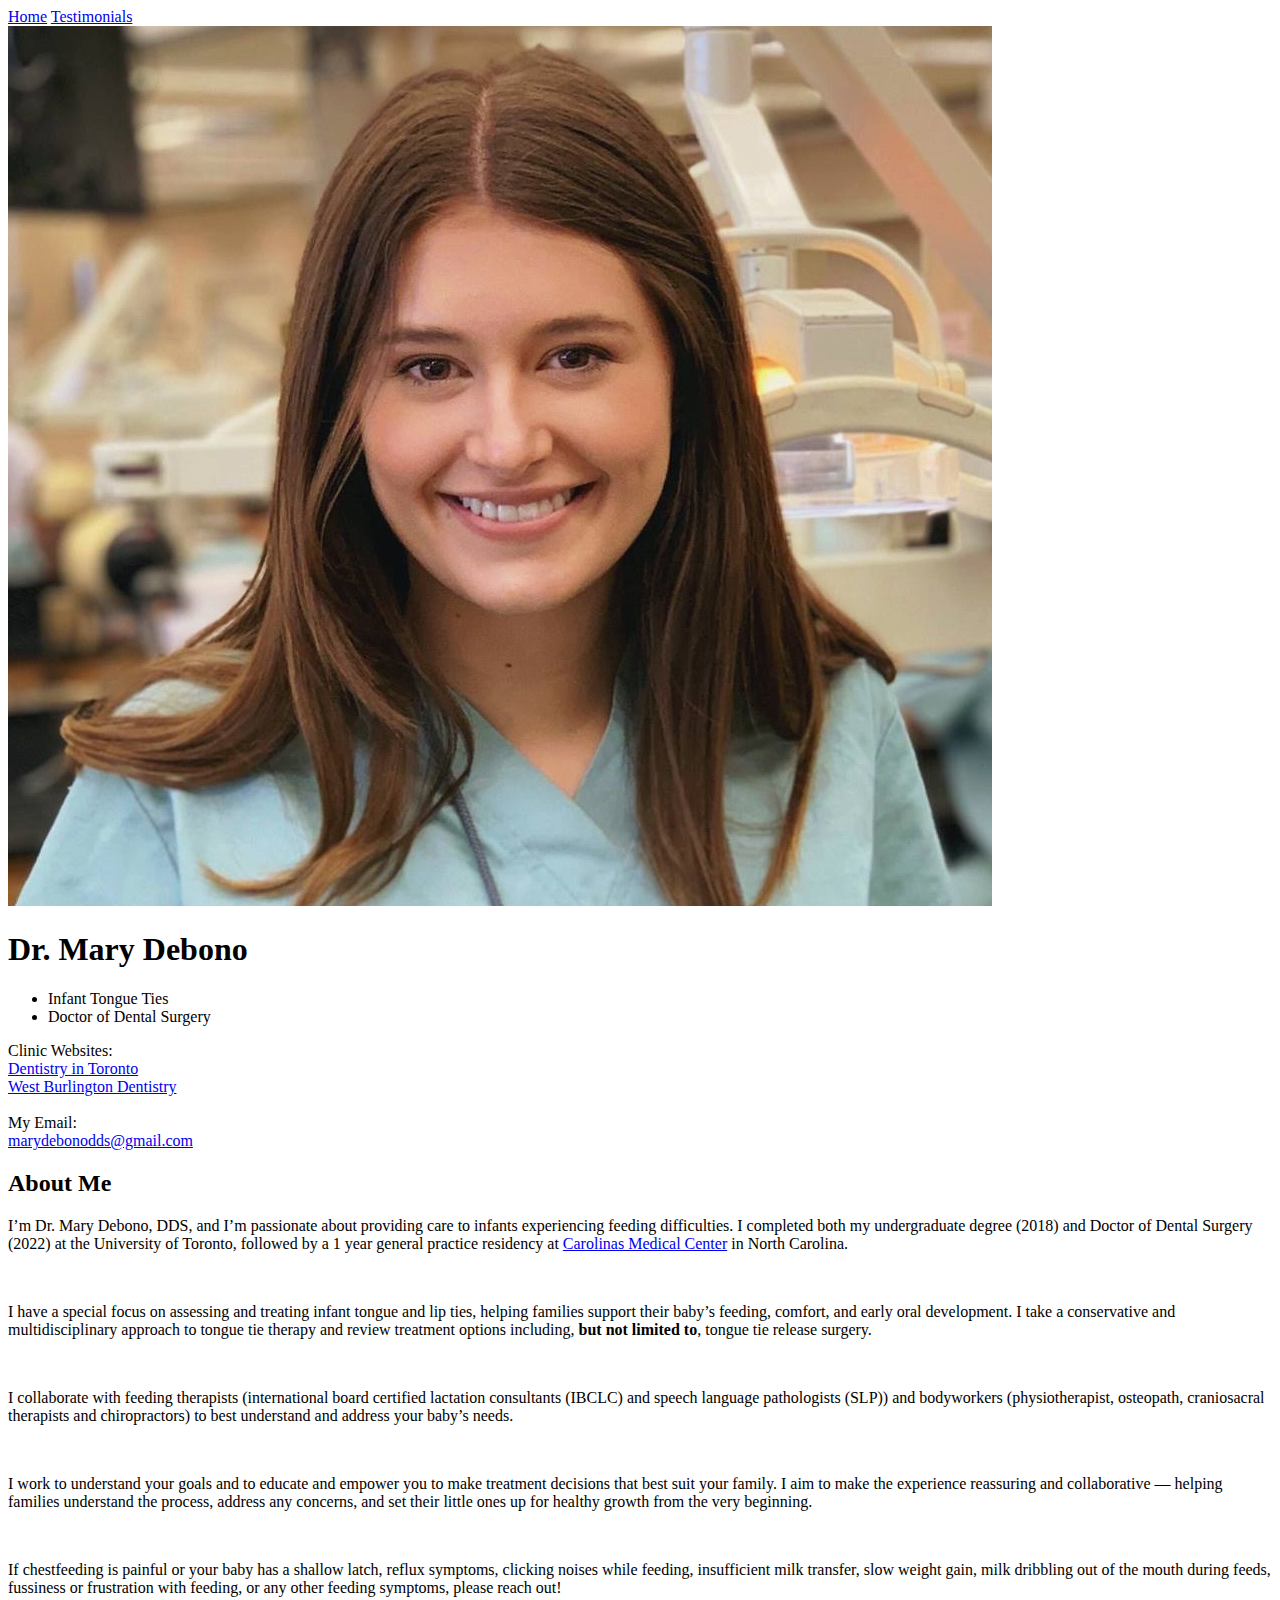
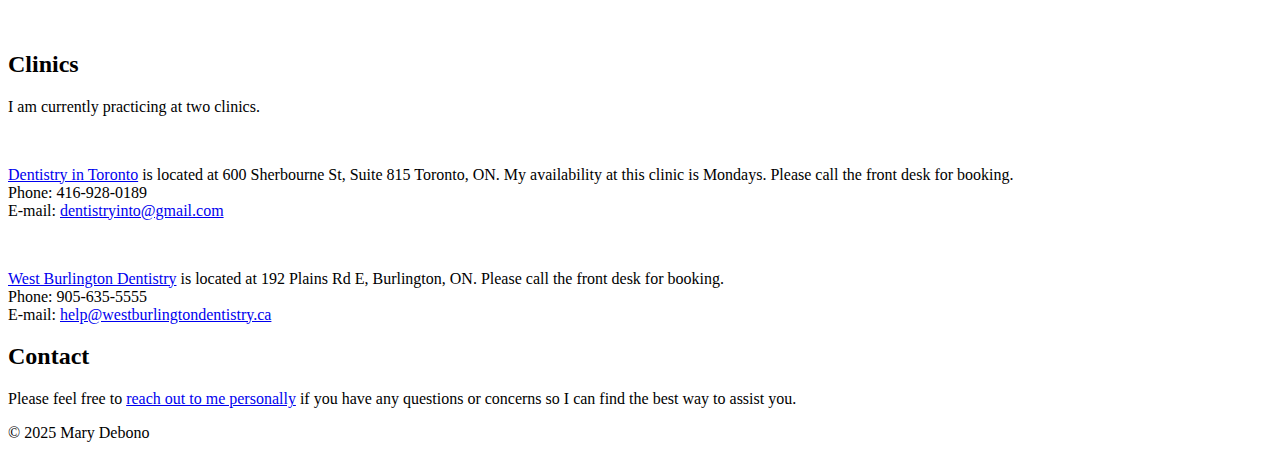
<file: index.html>
<!DOCTYPE html>
<html lang="en">
<head>
  <meta charset="UTF-8" />
  <meta name="viewport" content="width=device-width, initial-scale=1.0"/>
  <title>Dr. Mary Debono, DDS — Infant Tongue Ties & Feeding Help | Toronto & Burlington</title>
 <!-- JSON-LD structured data for Google -->
  <script type="application/ld+json">
  {
    "@context": "https://schema.org",
    "@type": "Dentist",
    "name": "Dr. Mary Debono",
    "description": "Infant tongue and lip tie assessment and treatment, feeding difficulty support, conservative multidisciplinary tongue tie care in Toronto and Burlington.",
    "image": "https://marydebono.github.io/images/profile.png",
    "email": "mailto:marydebonodds@gmail.com",
    "telephone": "+1-416-928-0189",
    "url": "https://marydebono.github.io/",
    "sameAs": [
      "https://dentistryintoronto.com/",
      "https://westburlingtondentistry.ca/"
    ],
    "address": [
      {
        "@type": "PostalAddress",
        "streetAddress": "600 Sherbourne St, Suite 815",
        "addressLocality": "Toronto",
        "addressRegion": "ON",
        "postalCode": "M4X 1L9",
        "addressCountry": "CA"
      },
      {
        "@type": "PostalAddress",
        "streetAddress": "192 Plains Rd E",
        "addressLocality": "Burlington",
        "addressRegion": "ON",
        "postalCode": "L7T 2C5",
        "addressCountry": "CA"
      }
    ],
    "areaServed": [
      "Toronto ON",
      "Burlington ON",
      "Greater Toronto Area",
      "Halton Region"
    ]
  }
  </script>
<meta name="description" content="Infant tongue and lip tie assessment and treatment, feeding difficulty support, and conservative multidisciplinary tongue tie care in Toronto and Burlington by Dr. Mary Debono, DDS.">
<meta name="google-site-verification" content="80X9b5nJelc5zduOQhXOzM2F_OjzmBJhMq4TXuTrvGs" />

  <link rel="stylesheet" href="style.css" />
  <link rel="icon" type="image/png" href="images/profile.png">
  <script src="script.js" defer></script>
  <link rel="stylesheet" href="style.css" />
  <link rel="icon" type="image/png" href="images/profile.png">
  <script src="script.js" defer></script>
</head>
<body>
  <nav class="navbar">
    <a href="./index.html">Home</a>
    <!-- <a href="./gallery.html">Gallery</a> -->
    <a href="./reviews.html">Testimonials</a>
  </nav>

  <div class="sidebar">
    <img src="images/profile.png" alt="Profile photo" class="profile-pic"/>
    <h1>Dr. Mary Debono</h1>
    <ul class="titles">
      <li>Infant Tongue Ties</li>
      <li>Doctor of Dental Surgery</li>
    </ul>

    <div class="contact-info">
      Clinic Websites: <br>
      <a href="https://dentistryintoronto.com/" target="_blank">Dentistry in Toronto</a><br>
      <a href="https://westburlingtondentistry.ca/" target="_blank">West Burlington Dentistry</a>

      <br><br>My Email: <br>
      <a href="mailto:marydebonodds@gmail.com">marydebonodds@gmail.com</a>
    </div>
  </div>

  <div class="main-content">
    <section id="about">
      <h2>About Me</h2>

      <p>I’m Dr. Mary Debono, DDS, and I’m passionate about providing care to infants experiencing feeding difficulties. I completed both my undergraduate degree (2018) and Doctor of Dental Surgery (2022) at the University of Toronto, followed by a 1 year general practice residency at <a href="https://atriumhealth.org/locations/detail/carolinas-medical-center" target = "blank">Carolinas Medical Center</a> in North Carolina.</p><br>

      <p>I have a special focus on assessing and treating infant tongue and lip ties, helping families support their baby’s feeding, comfort, and early oral development. I take a conservative and multidisciplinary approach to tongue tie therapy and review treatment options including, <b>but not limited to</b>, tongue tie release surgery.</p><br>

      <p>I collaborate with feeding therapists (international board certified lactation consultants (IBCLC) and speech language pathologists (SLP)) and bodyworkers (physiotherapist, osteopath, craniosacral therapists and chiropractors) to best understand and address your baby’s needs.</p><br>

      <p>I work to understand your goals and to educate and empower you to make treatment decisions that best suit your family. I aim to make the experience reassuring and collaborative — helping families understand the process, address any concerns, and set their little ones up for healthy growth from the very beginning.</p><br>

      <p>If chestfeeding is painful or your baby has a shallow latch, reflux symptoms, clicking noises while feeding, insufficient milk transfer, slow weight gain, milk dribbling out of the mouth during feeds, fussiness or frustration with feeding, or any other feeding symptoms, please reach out!</p>
    </section>

    <section id="clinics"><br>
      <h2>Clinics</h2>
      <p>I am currently practicing at two clinics.</p><br>

      <p><a href="https://dentistryintoronto.com/" target="_blank">Dentistry in Toronto</a> is located at 600 Sherbourne St, Suite 815 Toronto, ON. My availability at this clinic is Mondays. Please call the front desk for booking.<br>
      Phone: 416-928-0189<br>
      E-mail: <a href="mailto:dentistryinto@gmail.com">dentistryinto@gmail.com</a></p><br>

      <p><a href="https://westburlingtondentistry.ca/" target="_blank">West Burlington Dentistry</a> is located at 192 Plains Rd E, Burlington, ON. Please call the front desk for booking.<br>
      Phone: 905-635-5555<br>
      E-mail: <a href="mailto:help@westburlingtondentistry.ca">help@westburlingtondentistry.ca</a></p>
    </section>

    <section id="contact">
      <h2>Contact</h2>
      <p>Please feel free to <a href="mailto:marydebonodds@gmail.com">reach out to me personally</a> if you have any questions or concerns so I can find the best way to assist you.</p>
    </section>

    <footer>
      <p>&copy; 2025 Mary Debono</p>
    </footer>
  </div>
</body>
</html>
</file>
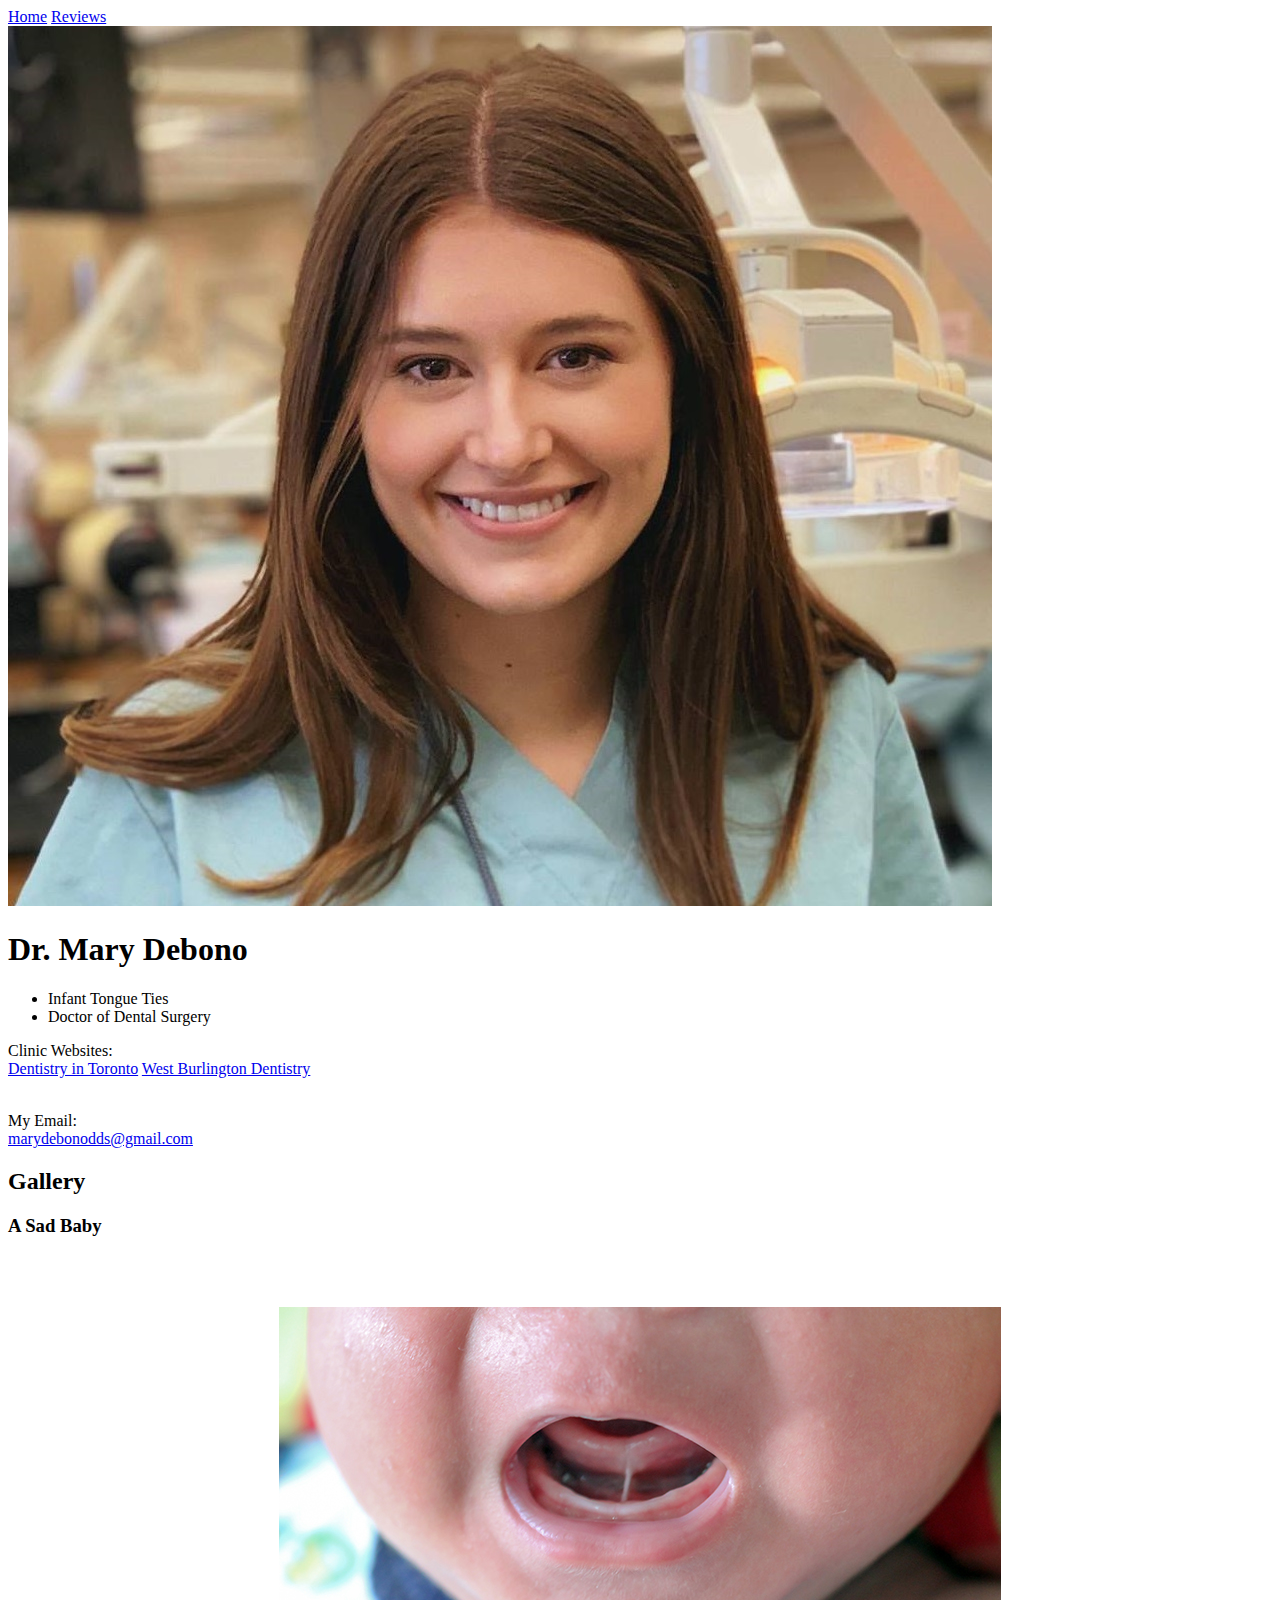
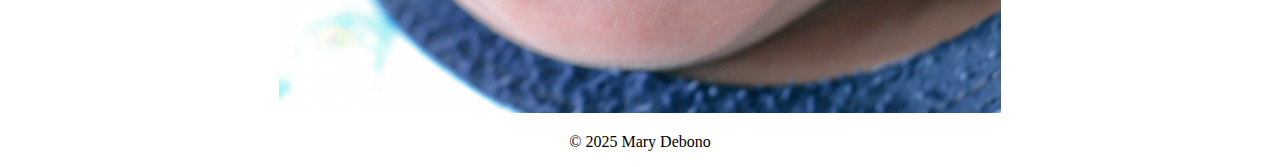
<file: gallery.html>
<!DOCTYPE html>
<html lang="en">
<head>
  <meta charset="UTF-8" />
  <meta name="viewport" content="width=device-width, initial-scale=1.0"/>
  <title> Dr. Mary Debono | Dentistry</title>
  <link rel="stylesheet" href="style.css" />
  <link rel="icon" type="image/png" href="images/profile.png">
  <script src="script.js" defer></script>
</head>
<body>
	<nav class="navbar">
		<a href="./index.html">Home</a>
		<!-- <a href="./gallery.html">Gallery</a> -->
		<a href="./reviews.html">Reviews</a>
	</nav>
  <div class="sidebar">
    <img src="images/profile.png" alt="Profile photo" class="profile-pic"/>
    <h1>Dr. Mary Debono</h1>
    <ul class="titles">
      <li>Infant Tongue Ties</li>
      <li>Doctor of Dental Surgery</li>
    </ul>

    <div class="contact-info">
      <!-- <p><a href="mailto:marydebonodds@gmail.com">marydebonodds@gmail.com</a></p> -->
      <p>
	Clinic Websites: <br>
        <a href="https://dentistryintoronto.com/" target="_blank">Dentistry in Toronto</a> 
        <a href="https://westburlingtondentistry.ca/" target="_blank">West Burlington Dentistry</a> 

      </p>
	<br>My Email: <br>
	<a href="mailto:marydebonodds@gmail.com">marydebonodds@gmail.com</a>
	
      <!-- <a class="resume-button" href="" target="_blank" download>Download CV</a> -->
    </div>
  </div>

  <div class="main-content">
    <section id="gallery">
      <h2>Gallery</h2>

     <div class="project">
        <h3> A Sad Baby</h3>
	<p><i></i><br>
        <p>  </p>
	<br><center><div class="project-image-wrapper">
      <img src="images/tonguetieplaceholder.jpg" alt="" class="project-image-right" />
    <!-- </div></center><br>
        <a href="https://github.com/liamhn/PackageScanner/tree/main" target="_blank">View on Github</a> -->

      </div>

    <footer>
      <p>&copy; 2025 Mary Debono</p>
    </footer>
  </div>
</body>
</html>
</file>
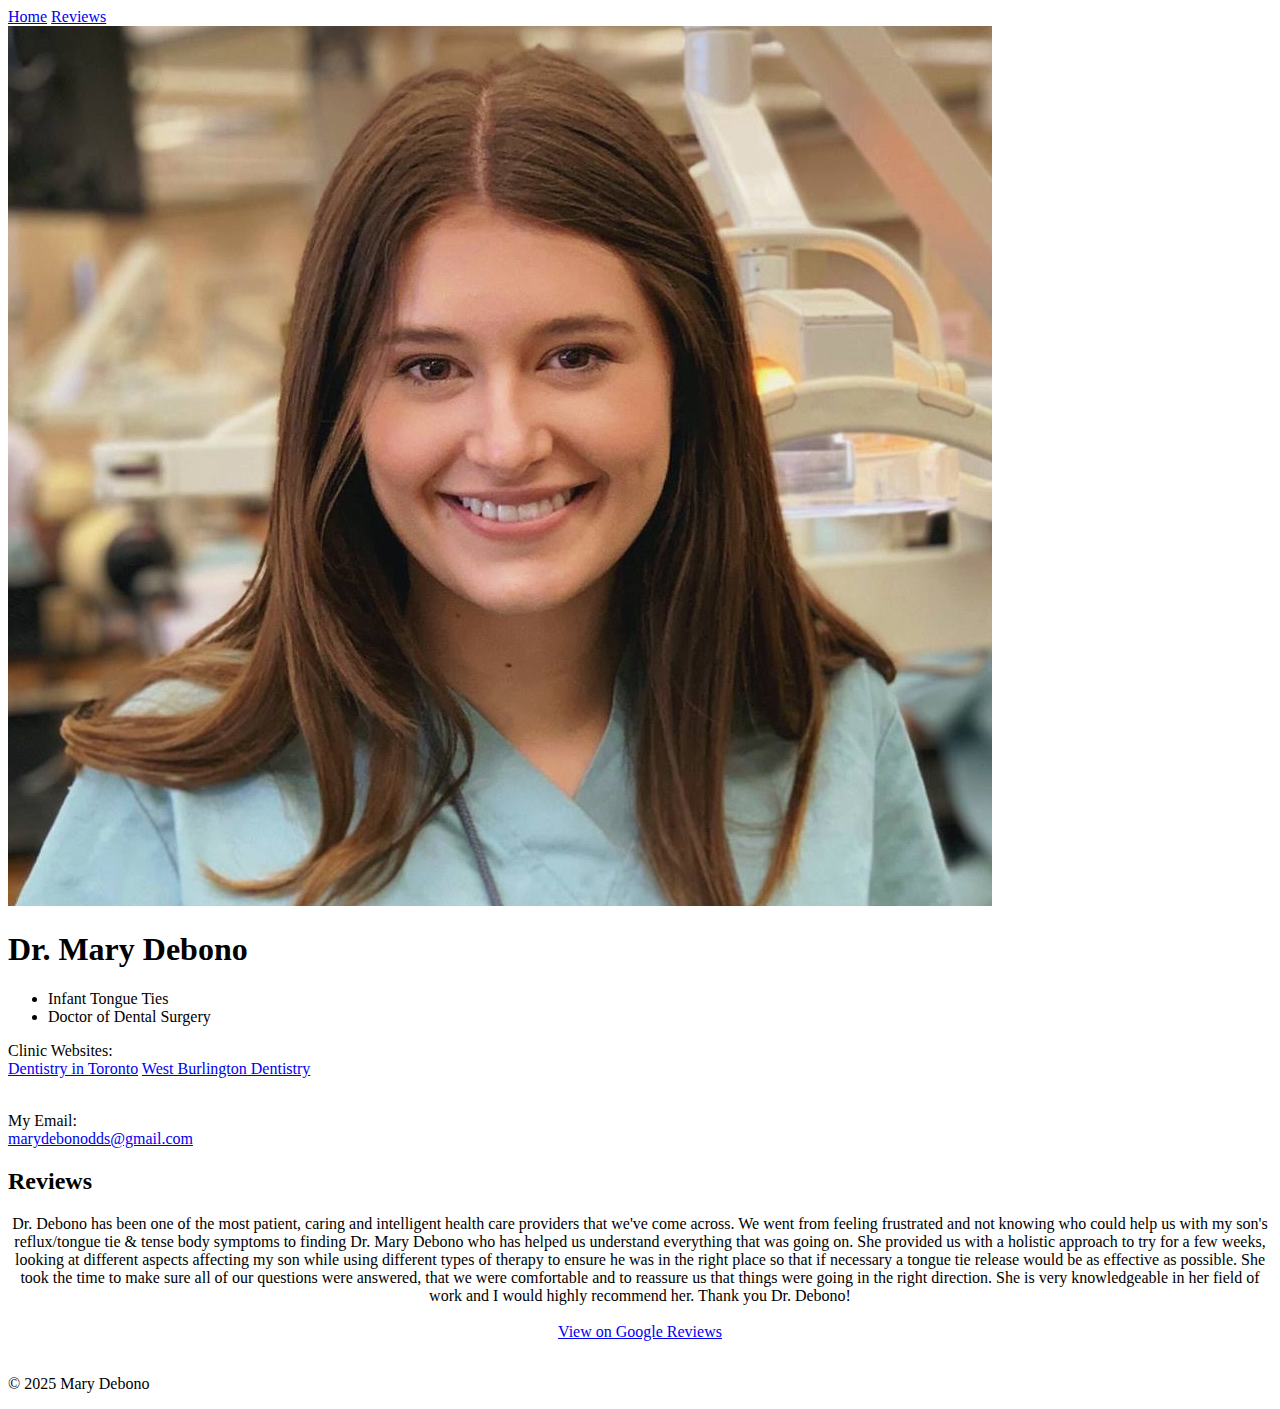
<file: reviews.html>
<!DOCTYPE html>
<html lang="en">
<head>
  <meta charset="UTF-8" />
  <meta name="viewport" content="width=device-width, initial-scale=1.0"/>
  <title> Dr. Mary Debono | Dentistry</title>
  <link rel="stylesheet" href="style.css" />
  <link rel="icon" type="image/png" href="images/profile.png">
  <script src="script.js" defer></script>
</head>
<body>
	<nav class="navbar">
		<a href="./index.html">Home</a>
		<!-- <a href="./gallery.html">Gallery</a> -->
		<a href="./reviews.html">Reviews</a>
	</nav>
  <div class="sidebar">
    <img src="images/profile.png" alt="Profile photo" class="profile-pic"/>
    <h1>Dr. Mary Debono</h1>
    <ul class="titles">
      <li>Infant Tongue Ties</li>
      <li>Doctor of Dental Surgery</li>
    </ul>

    <div class="contact-info">
      <!-- <p><a href="mailto:marydebonodds@gmail.com">marydebonodds@gmail.com</a></p> -->
      <p>
	Clinic Websites: <br>
        <a href="https://dentistryintoronto.com/" target="_blank">Dentistry in Toronto</a> 
        <a href="https://westburlingtondentistry.ca/" target="_blank">West Burlington Dentistry</a> 

      </p>
	<br>My Email: <br>
	<a href="mailto:marydebonodds@gmail.com">marydebonodds@gmail.com</a>
	
      <!-- <a class="resume-button" href="" target="_blank" download>Download CV</a> -->
    </div>
  </div>

  <div class="main-content">
    <section id="gallery">
      <h2>Reviews</h2>

     <div class="review">
        <!-- <h3> A Sad Baby</h3> -->
	<p><i></i>
	<center><div class="project-image-wrapper">
      <!--<img src="images/tonguetieplaceholder.jpg" alt="" class="project-image-right" /> -->
	Dr. Debono has been one of the most patient, caring and intelligent health care providers that we've come across.
	 We went from feeling frustrated and not knowing who could help us with my son's reflux/tongue tie & tense body symptoms to finding
	 Dr. Mary Debono who has helped us understand everything that was going on. She provided us with a holistic approach to try for a few weeks, 
	looking at different aspects affecting my son while using different types of therapy to ensure he was in the right place so that if necessary
	 a tongue tie release would be as effective as possible. She took the time to make sure all of our questions were answered, that we were
	 comfortable and to reassure us that things were going in the right direction.
	 She is very knowledgeable in her field of work and I would highly recommend her. Thank you Dr. Debono!<br><br>
	<a href="https://share.google/Xvt4N3nNTEkteM6HH" target="_blank">View on Google Reviews</a>
    </div></center><br>
        
      </div>


    <footer>
      <p>&copy; 2025 Mary Debono</p>
    </footer>
  </div>
</body>
</html>
</file>
<file: style.css>
/* Mobile Responsiveness */
@media screen and (max-width: 768px) {
  body {
    flex-direction: column;
  }

  .sidebar {
    position: relative;
    width: 100%;
    padding: 1.5rem 1rem;
    align-items: center;
  }

  .profile-pic {
    width: 140px;
    height: 140px;
  }

  .navbar {
    position: relative;
    left: 0;
    width: 100%;
    justify-content: center;
  }

  .main-content {
    margin: 0;
    padding: 1.2rem;
    width: 100%;
    box-sizing: border-box;
  }

  .project-content {
    flex-direction: column;
    align-items: center;
  }

  .project-text,
  .project-image-wrapper {
    max-width: 100%;
    width: 100%;
  }

  .project-image-wrapper {
    width: 100%;
  }

  .review {
    max-width: 100%;
    font-size: 0.95rem;
  }
}
</file>
